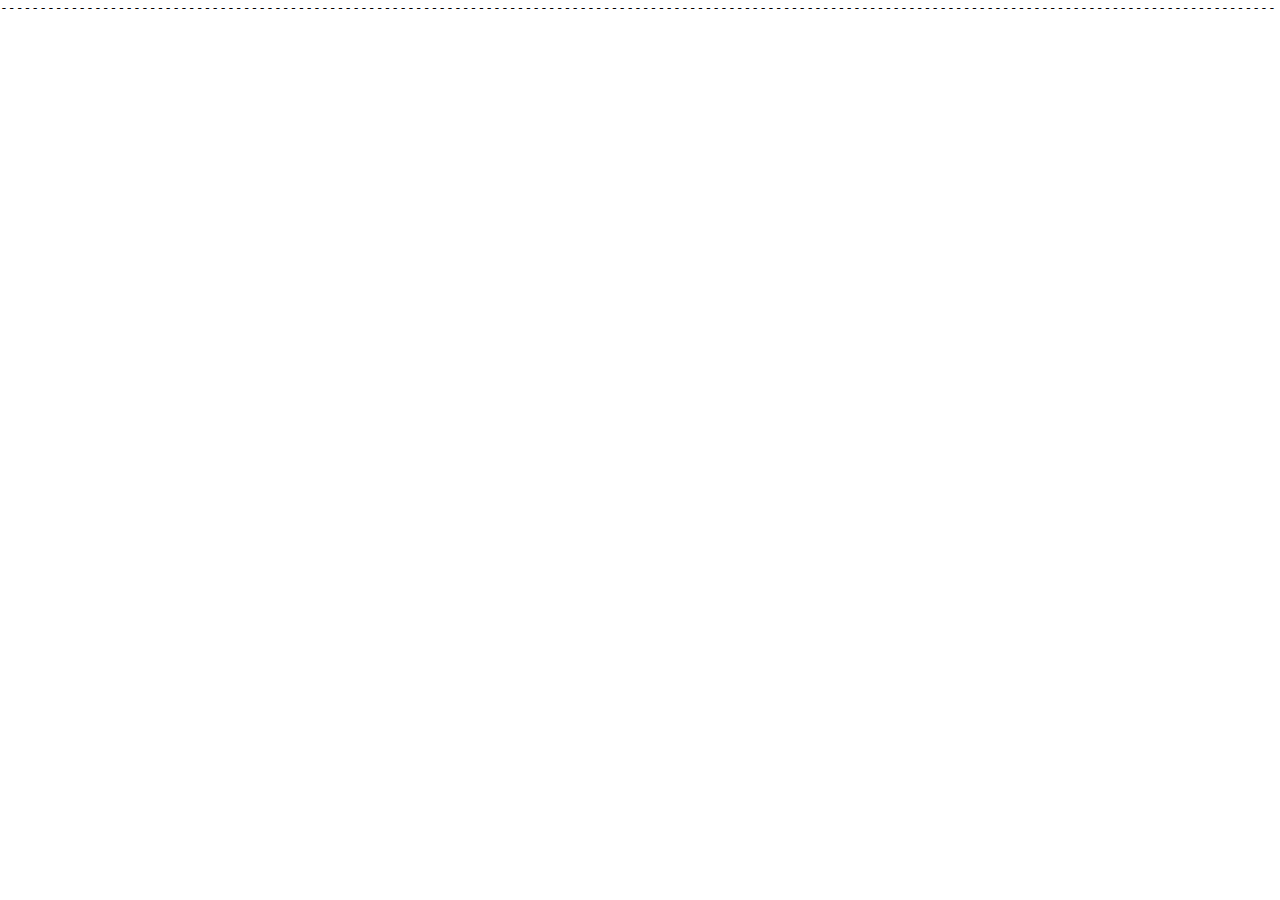
<file: index.html>
<!DOCTYPE html>
<html lang="en">

<head>
  <meta charset="UTF-8">
  <meta name="viewport" content="width=device-width, initial-scale=1.0">
  <title>t</title>
  <script defer src="main.js"></script>
  <link href="./index.css" rel="stylesheet" />
</head>

<body>
  <span id="container"></span>
</body>

</html>
</file>
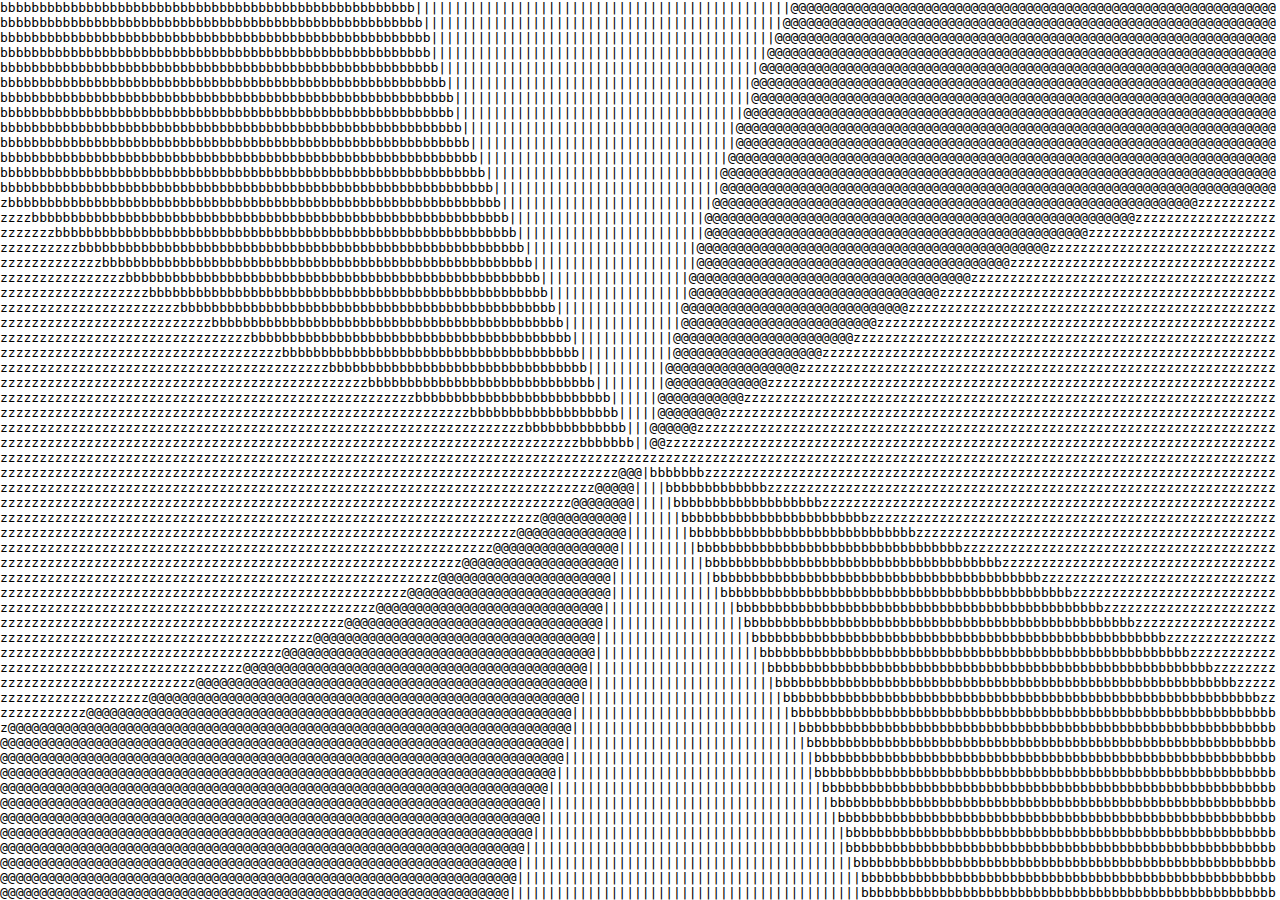
<file: spiral/index.html>
<!DOCTYPE html>
<html>

<head>
  <meta charset="UTF-8">
  <meta name="viewport" content="width=device-width, initial-scale=1.0">
  <title>Ascii Motion</title>
  <script type="module" defer src="./main.js"></script>
  <link href="../index.css" rel="stylesheet" />
</head>

<body>
  <span id="container"></span>
</body>

</html>
</file>
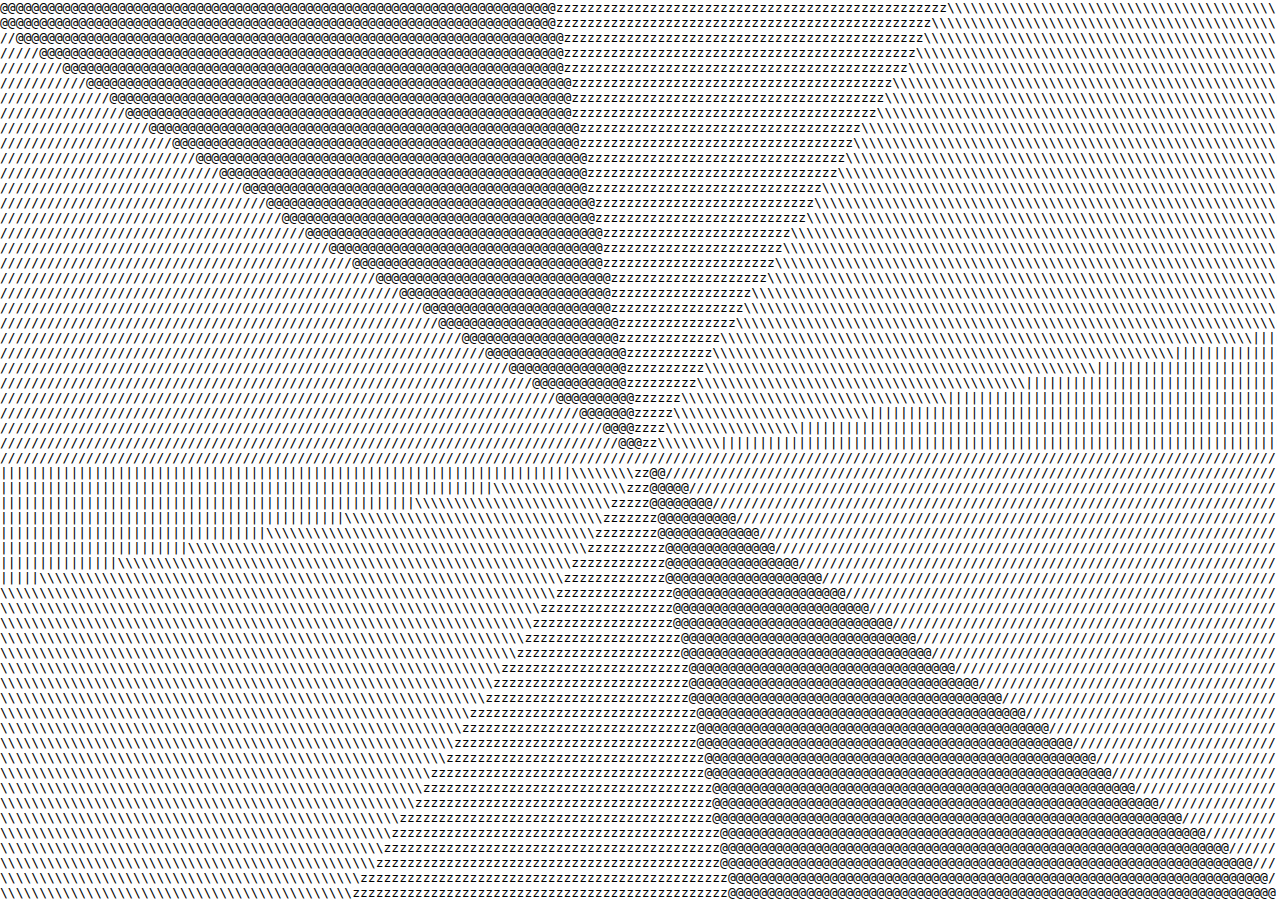
<file: spotlight/index.html>
<!DOCTYPE html>
<html>

<head>
  <meta charset="UTF-8">
  <meta name="viewport" content="width=device-width, initial-scale=1.0">
  <title>Ascii Motion</title>
  <script type="module" defer src="main.js"></script>
  <link href="../index.css" rel="stylesheet" />
</head>

<body>
  <span id="container"></span>
</body>

</html>
</file>
<file: index.css>
* {
  font-family: monospace
}

body {
  margin: 0px
}

span {
  display: inline-block;
  max-width: 100vw;
  word-wrap: break-word;
}
</file>
